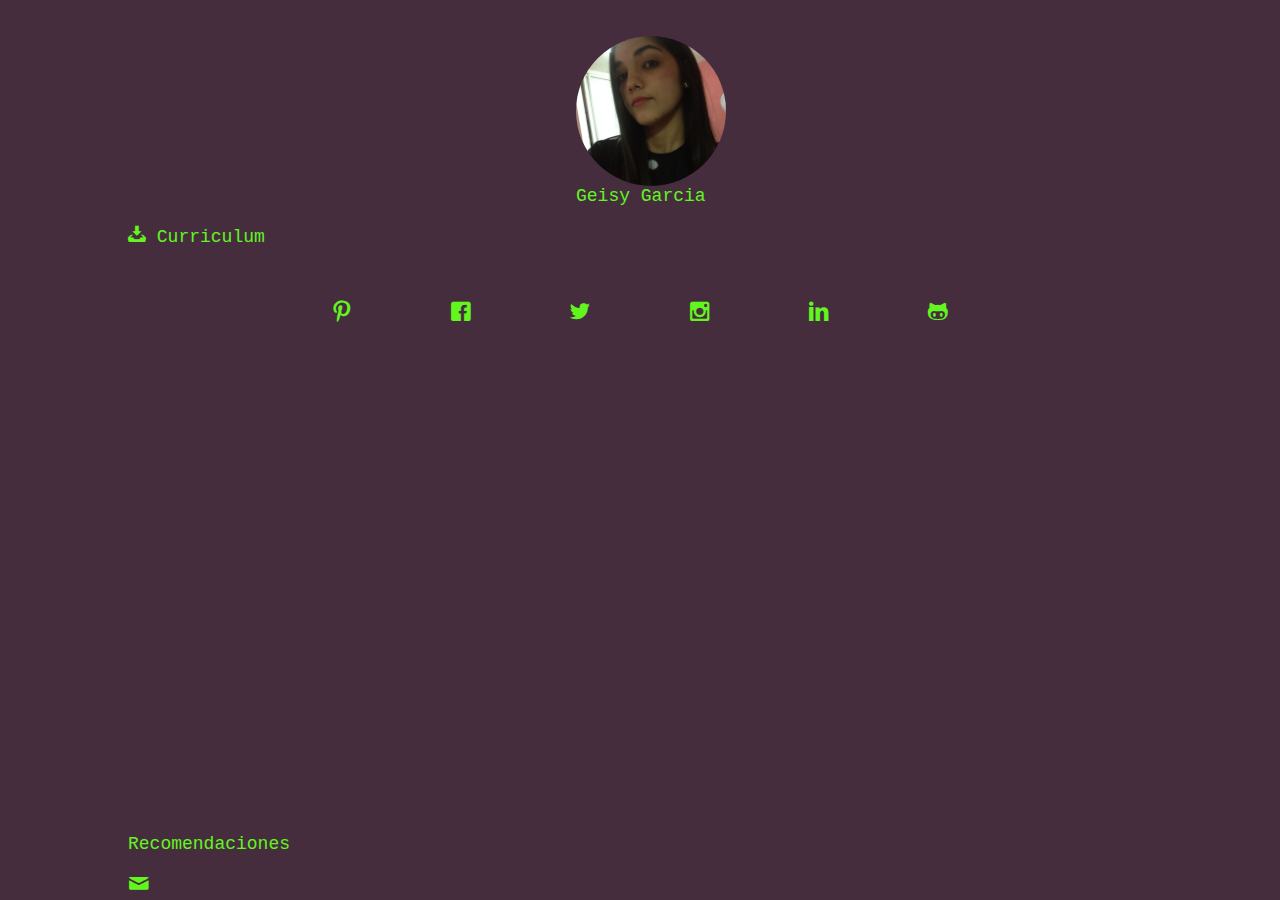
<file: index.html>
<!DOCTYPE html>
<html lang="en">

<head>
    <title>Mis Cuentas</title>
    <meta charset="UTF-8">
    <meta name="viewport" content="width=device-width, initial-scale=1">
    <link rel="stylesheet" href="css/normalize.css">
    <link rel="stylesheet" href="Iconos/fonts/style.css">
    <link href="css/style.css" rel="stylesheet">
</head>

<body>
    <header class="encabezado">
        <figure>
            <img src="Imagenes/Perfil 3264x2448.JPG" alt="Mi foto de perfil">
        </figure>
        <p id="nombre">Geisy Garcia</p>
    </header>
    <nav class="download">
        <p><a href="Download/CV English.pdf" download="Descargar" target="_blank" class="curriculum"><span class="icon-download"></span> Curriculum</a></p>
    </nav>
    <aside class="cuerpo">
        <p class="icon"><a class="icon-pinterest" href="https://www.pinterest.com/garciarodriguezgeisy/_saved/" target="_blank"></a></p>
        <p class="icon"><a class="icon-facebook" href="https://www.facebook.com/geisy.garciarodriguez/" target="_blank"></a></p>
        <p class="icon"><a class="icon-twitter" href="https://twitter.com/Geisita96" target="_blank"></a></p>
        <p class="icon"><a class="icon-instagram" href="https://www.instagram.com/geisita96/" target="_blank"></a></p>
        <p class="icon"><a class="icon-linkedin" href="https://www.linkedin.com/in/geisy-garc%C3%ADa-rodr%C3%ADguez-ba326a205/" target="_blank"></a></p>
        <p class="icon"><a class="icon-github" href="https://github.com/geisyhash" target="_blank"></a></p>
    </aside>
    <footer class="footer">
        <p><a href="Formulario.html" target="_blank" class="form">Recomendaciones</a></p>
        <p class="icon"><a href="mailto:garciarodriguezgeisy@gmail.com" class="icon-mail"></a></p>
    </footer>
</body>

</html>
</file>
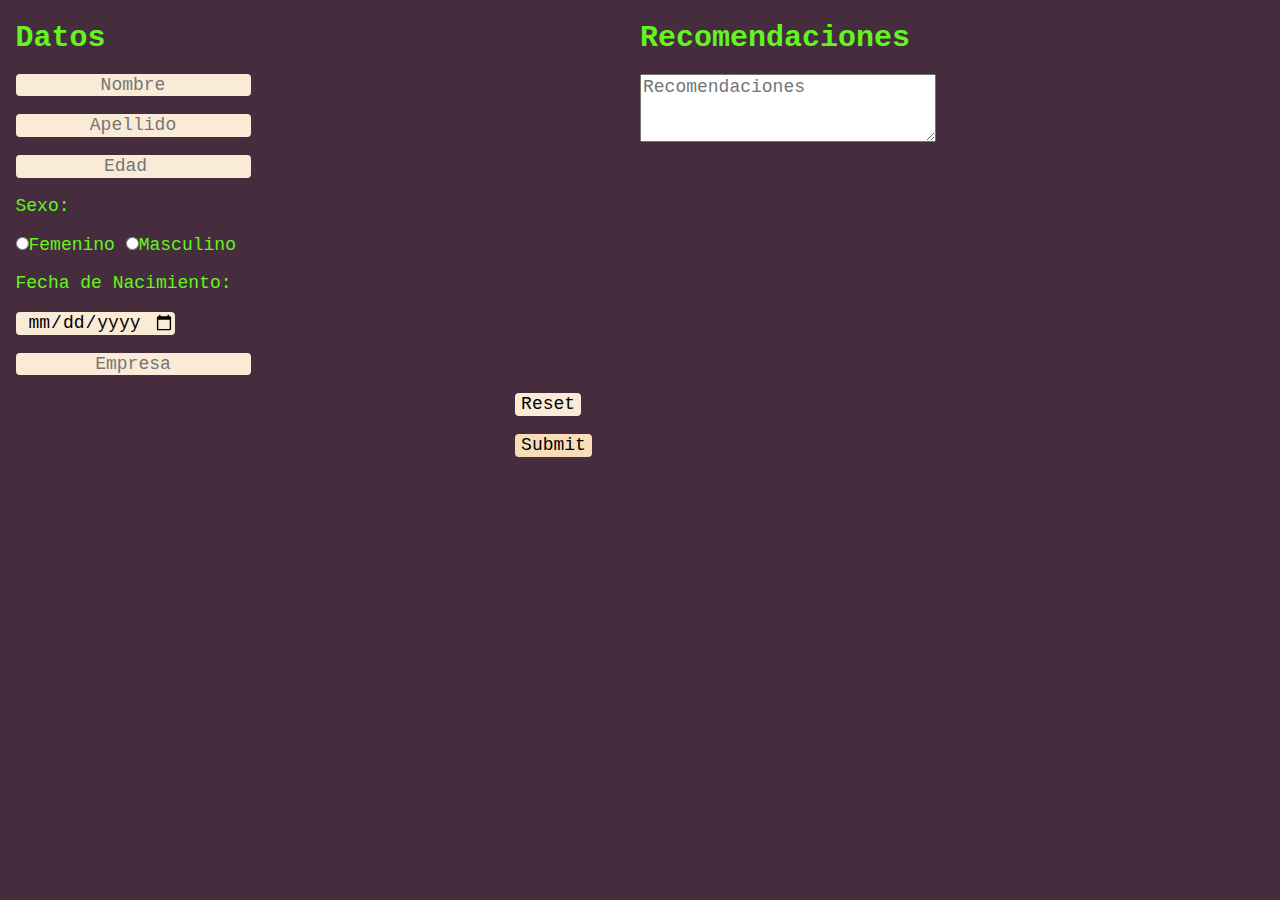
<file: Formulario.html>
<!DOCTYPE html>
<html lang="en">
<head>
    <meta charset="UTF-8">
    <meta http-equiv="X-UA-Compatible" content="IE=edge">
    <meta name="viewport" content="width=device-width, initial-scale=1.0">
    <title>Recomendaciones</title>
    <link rel="stylesheet" href="css/normalize.css">
    <link rel="stylesheet" href="css/form.css">
</head>
<body>
    <form action="" method="POST">
        <fieldset>
            <aside>
                <legend>Datos</legend>
                <p><input type="text" name="Nombre" placeholder="Nombre" id="nombre" required></p>
			    <p><input type="text" name="Apellido" placeholder="Apellido" id="apellido" required></p>
                <p><input type="number" name="Edad" placeholder="Edad" id="edad" required></p>
                <p>Sexo:</p>
                <label>
                    <input type="radio" name="Sexo" id="femenino">Femenino
                </label>
                <label>
                    <input type="radio" name="Sexo" id="masculino">Masculino
                </label>
                <p><label for="birth">Fecha de Nacimiento:</label></p>
                <p><input type="date" name="Nacimiento" placeholder="Fecha de nacimiento" id="birth" required></p>
                <p><input type="text" name="Empresa" placeholder="Empresa" id="empresa" required></p>
            </aside>
            <section>
                <legend>Recomendaciones</legend>
                <p><textarea name="Recomendaciones" id="recomendaciones" cols="25" rows="3" placeholder="Recomendaciones"></textarea></p>
            </section>
            <footer>
                <p><input type="reset"></p>
			    <p><input type="submit" value="Submit"></p>
            </footer>
        </fieldset>
    </form>
</body>
</html>
</file>
<file: Iconos/fonts/style.css>
@font-face {
  font-family: 'icomoon';
  src:  url('icomoon.eot?15hmr0');
  src:  url('icomoon.eot?15hmr0#iefix') format('embedded-opentype'),
    url('icomoon.ttf?15hmr0') format('truetype'),
    url('icomoon.woff?15hmr0') format('woff'),
    url('icomoon.svg?15hmr0#icomoon') format('svg');
  font-weight: normal;
  font-style: normal;
  font-display: block;
}

[class^="icon-"], [class*=" icon-"] {
  /* use !important to prevent issues with browser extensions that change fonts */
  font-family: 'icomoon' !important;
  speak: never;
  font-style: normal;
  font-weight: normal;
  font-variant: normal;
  text-transform: none;
  line-height: 1;

  /* Better Font Rendering =========== */
  -webkit-font-smoothing: antialiased;
  -moz-osx-font-smoothing: grayscale;
}

.icon-add-to-list:before {
  content: "\e900";
}
.icon-classic-computer:before {
  content: "\e901";
}
.icon-controller-fast-backward:before {
  content: "\e902";
}
.icon-creative-commons-attribution:before {
  content: "\e903";
}
.icon-creative-commons-noderivs:before {
  content: "\e904";
}
.icon-creative-commons-noncommercial-eu:before {
  content: "\e905";
}
.icon-creative-commons-noncommercial-us:before {
  content: "\e906";
}
.icon-creative-commons-public-domain:before {
  content: "\e907";
}
.icon-creative-commons-remix:before {
  content: "\e908";
}
.icon-creative-commons-share:before {
  content: "\e909";
}
.icon-creative-commons-sharealike:before {
  content: "\e90a";
}
.icon-creative-commons:before {
  content: "\e90b";
}
.icon-document-landscape:before {
  content: "\e90c";
}
.icon-remove-user:before {
  content: "\e90d";
}
.icon-warning:before {
  content: "\e90e";
}
.icon-arrow-bold-down:before {
  content: "\e90f";
}
.icon-arrow-bold-left:before {
  content: "\e910";
}
.icon-arrow-bold-right:before {
  content: "\e911";
}
.icon-arrow-bold-up:before {
  content: "\e912";
}
.icon-arrow-down:before {
  content: "\e913";
}
.icon-arrow-left:before {
  content: "\e914";
}
.icon-arrow-long-down:before {
  content: "\e915";
}
.icon-arrow-long-left:before {
  content: "\e916";
}
.icon-arrow-long-right:before {
  content: "\e917";
}
.icon-arrow-long-up:before {
  content: "\e918";
}
.icon-arrow-right:before {
  content: "\e919";
}
.icon-arrow-up:before {
  content: "\e91a";
}
.icon-arrow-with-circle-down:before {
  content: "\e91b";
}
.icon-arrow-with-circle-left:before {
  content: "\e91c";
}
.icon-arrow-with-circle-right:before {
  content: "\e91d";
}
.icon-arrow-with-circle-up:before {
  content: "\e91e";
}
.icon-bookmark:before {
  content: "\e91f";
}
.icon-bookmarks:before {
  content: "\e920";
}
.icon-chevron-down:before {
  content: "\e921";
}
.icon-chevron-left:before {
  content: "\e922";
}
.icon-chevron-right:before {
  content: "\e923";
}
.icon-chevron-small-down:before {
  content: "\e924";
}
.icon-chevron-small-left:before {
  content: "\e925";
}
.icon-chevron-small-right:before {
  content: "\e926";
}
.icon-chevron-small-up:before {
  content: "\e927";
}
.icon-chevron-thin-down:before {
  content: "\e928";
}
.icon-chevron-thin-left:before {
  content: "\e929";
}
.icon-chevron-thin-right:before {
  content: "\e92a";
}
.icon-chevron-thin-up:before {
  content: "\e92b";
}
.icon-chevron-up:before {
  content: "\e92c";
}
.icon-chevron-with-circle-down:before {
  content: "\e92d";
}
.icon-chevron-with-circle-left:before {
  content: "\e92e";
}
.icon-chevron-with-circle-right:before {
  content: "\e92f";
}
.icon-chevron-with-circle-up:before {
  content: "\e930";
}
.icon-cloud:before {
  content: "\e931";
}
.icon-controller-fast-forward:before {
  content: "\e932";
}
.icon-controller-jump-to-start:before {
  content: "\e933";
}
.icon-controller-next:before {
  content: "\e934";
}
.icon-controller-paus:before {
  content: "\e935";
}
.icon-controller-play:before {
  content: "\e936";
}
.icon-controller-record:before {
  content: "\e937";
}
.icon-controller-stop:before {
  content: "\e938";
}
.icon-controller-volume:before {
  content: "\e939";
}
.icon-dot-single:before {
  content: "\e93a";
}
.icon-dots-three-horizontal:before {
  content: "\e93b";
}
.icon-dots-three-vertical:before {
  content: "\e93c";
}
.icon-dots-two-horizontal:before {
  content: "\e93d";
}
.icon-dots-two-vertical:before {
  content: "\e93e";
}
.icon-download:before {
  content: "\e93f";
}
.icon-emoji-flirt:before {
  content: "\e940";
}
.icon-flow-branch:before {
  content: "\e941";
}
.icon-flow-cascade:before {
  content: "\e942";
}
.icon-flow-line:before {
  content: "\e943";
}
.icon-flow-parallel:before {
  content: "\e944";
}
.icon-flow-tree:before {
  content: "\e945";
}
.icon-install:before {
  content: "\e946";
}
.icon-layers:before {
  content: "\e947";
}
.icon-open-book:before {
  content: "\e948";
}
.icon-resize-100:before {
  content: "\e949";
}
.icon-resize-full-screen:before {
  content: "\e94a";
}
.icon-save:before {
  content: "\e94b";
}
.icon-select-arrows:before {
  content: "\e94c";
}
.icon-sound-mute:before {
  content: "\e94d";
}
.icon-sound:before {
  content: "\e94e";
}
.icon-trash:before {
  content: "\e94f";
}
.icon-triangle-down:before {
  content: "\e950";
}
.icon-triangle-left:before {
  content: "\e951";
}
.icon-triangle-right:before {
  content: "\e952";
}
.icon-triangle-up:before {
  content: "\e953";
}
.icon-uninstall:before {
  content: "\e954";
}
.icon-upload-to-cloud:before {
  content: "\e955";
}
.icon-upload:before {
  content: "\e956";
}
.icon-add-user:before {
  content: "\e957";
}
.icon-address:before {
  content: "\e958";
}
.icon-adjust:before {
  content: "\e959";
}
.icon-air:before {
  content: "\e95a";
}
.icon-aircraft-landing:before {
  content: "\e95b";
}
.icon-aircraft-take-off:before {
  content: "\e95c";
}
.icon-aircraft:before {
  content: "\e95d";
}
.icon-align-bottom:before {
  content: "\e95e";
}
.icon-align-horizontal-middle:before {
  content: "\e95f";
}
.icon-align-left:before {
  content: "\e960";
}
.icon-align-right:before {
  content: "\e961";
}
.icon-align-top:before {
  content: "\e962";
}
.icon-align-vertical-middle:before {
  content: "\e963";
}
.icon-archive:before {
  content: "\e964";
}
.icon-area-graph:before {
  content: "\e965";
}
.icon-attachment:before {
  content: "\e966";
}
.icon-awareness-ribbon:before {
  content: "\e967";
}
.icon-back-in-time:before {
  content: "\e968";
}
.icon-back:before {
  content: "\e969";
}
.icon-bar-graph:before {
  content: "\e96a";
}
.icon-battery:before {
  content: "\e96b";
}
.icon-beamed-note:before {
  content: "\e96c";
}
.icon-bell:before {
  content: "\e96d";
}
.icon-blackboard:before {
  content: "\e96e";
}
.icon-block:before {
  content: "\e96f";
}
.icon-book:before {
  content: "\e970";
}
.icon-bowl:before {
  content: "\e971";
}
.icon-box:before {
  content: "\e972";
}
.icon-briefcase:before {
  content: "\e973";
}
.icon-browser:before {
  content: "\e974";
}
.icon-brush:before {
  content: "\e975";
}
.icon-bucket:before {
  content: "\e976";
}
.icon-cake:before {
  content: "\e977";
}
.icon-calculator:before {
  content: "\e978";
}
.icon-calendar:before {
  content: "\e979";
}
.icon-camera:before {
  content: "\e97a";
}
.icon-ccw:before {
  content: "\e97b";
}
.icon-chat:before {
  content: "\e97c";
}
.icon-check:before {
  content: "\e97d";
}
.icon-circle-with-cross:before {
  content: "\e97e";
}
.icon-circle-with-minus:before {
  content: "\e97f";
}
.icon-circle-with-plus:before {
  content: "\e980";
}
.icon-circle:before {
  content: "\e981";
}
.icon-circular-graph:before {
  content: "\e982";
}
.icon-clapperboard:before {
  content: "\e983";
}
.icon-clipboard:before {
  content: "\e984";
}
.icon-clock:before {
  content: "\e985";
}
.icon-code:before {
  content: "\e986";
}
.icon-cog:before {
  content: "\e987";
}
.icon-colours:before {
  content: "\e988";
}
.icon-compass:before {
  content: "\e989";
}
.icon-copy:before {
  content: "\e98a";
}
.icon-credit-card:before {
  content: "\e98b";
}
.icon-credit:before {
  content: "\e98c";
}
.icon-cross:before {
  content: "\e98d";
}
.icon-cup:before {
  content: "\e98e";
}
.icon-cw:before {
  content: "\e98f";
}
.icon-cycle:before {
  content: "\e990";
}
.icon-database:before {
  content: "\e991";
}
.icon-dial-pad:before {
  content: "\e992";
}
.icon-direction:before {
  content: "\e993";
}
.icon-document:before {
  content: "\e994";
}
.icon-documents:before {
  content: "\e995";
}
.icon-drink:before {
  content: "\e996";
}
.icon-drive:before {
  content: "\e997";
}
.icon-drop:before {
  content: "\e998";
}
.icon-edit:before {
  content: "\e999";
}
.icon-email:before {
  content: "\e99a";
}
.icon-emoji-happy:before {
  content: "\e99b";
}
.icon-emoji-neutral:before {
  content: "\e99c";
}
.icon-emoji-sad:before {
  content: "\e99d";
}
.icon-erase:before {
  content: "\e99e";
}
.icon-eraser:before {
  content: "\e99f";
}
.icon-export:before {
  content: "\e9a0";
}
.icon-eye:before {
  content: "\e9a1";
}
.icon-feather:before {
  content: "\e9a2";
}
.icon-flag:before {
  content: "\e9a3";
}
.icon-flash:before {
  content: "\e9a4";
}
.icon-flashlight:before {
  content: "\e9a5";
}
.icon-flat-brush:before {
  content: "\e9a6";
}
.icon-folder-images:before {
  content: "\e9a7";
}
.icon-folder-music:before {
  content: "\e9a8";
}
.icon-folder-video:before {
  content: "\e9a9";
}
.icon-folder:before {
  content: "\e9aa";
}
.icon-forward:before {
  content: "\e9ab";
}
.icon-funnel:before {
  content: "\e9ac";
}
.icon-game-controller:before {
  content: "\e9ad";
}
.icon-gauge:before {
  content: "\e9ae";
}
.icon-globe:before {
  content: "\e9af";
}
.icon-graduation-cap:before {
  content: "\e9b0";
}
.icon-grid:before {
  content: "\e9b1";
}
.icon-hair-cross:before {
  content: "\e9b2";
}
.icon-hand:before {
  content: "\e9b3";
}
.icon-heart-outlined:before {
  content: "\e9b4";
}
.icon-heart:before {
  content: "\e9b5";
}
.icon-help-with-circle:before {
  content: "\e9b6";
}
.icon-help:before {
  content: "\e9b7";
}
.icon-home:before {
  content: "\e9b8";
}
.icon-hour-glass:before {
  content: "\e9b9";
}
.icon-image-inverted:before {
  content: "\e9ba";
}
.icon-image:before {
  content: "\e9bb";
}
.icon-images:before {
  content: "\e9bc";
}
.icon-inbox:before {
  content: "\e9bd";
}
.icon-infinity:before {
  content: "\e9be";
}
.icon-info-with-circle:before {
  content: "\e9bf";
}
.icon-info:before {
  content: "\e9c0";
}
.icon-key:before {
  content: "\e9c1";
}
.icon-keyboard:before {
  content: "\e9c2";
}
.icon-lab-flask:before {
  content: "\e9c3";
}
.icon-landline:before {
  content: "\e9c4";
}
.icon-language:before {
  content: "\e9c5";
}
.icon-laptop:before {
  content: "\e9c6";
}
.icon-leaf:before {
  content: "\e9c7";
}
.icon-level-down:before {
  content: "\e9c8";
}
.icon-level-up:before {
  content: "\e9c9";
}
.icon-lifebuoy:before {
  content: "\e9ca";
}
.icon-light-bulb:before {
  content: "\e9cb";
}
.icon-light-down:before {
  content: "\e9cc";
}
.icon-light-up:before {
  content: "\e9cd";
}
.icon-line-graph:before {
  content: "\e9ce";
}
.icon-link:before {
  content: "\e9cf";
}
.icon-list:before {
  content: "\e9d0";
}
.icon-location-pin:before {
  content: "\e9d1";
}
.icon-location:before {
  content: "\e9d2";
}
.icon-lock-open:before {
  content: "\e9d3";
}
.icon-lock:before {
  content: "\e9d4";
}
.icon-log-out:before {
  content: "\e9d5";
}
.icon-login:before {
  content: "\e9d6";
}
.icon-loop:before {
  content: "\e9d7";
}
.icon-magnet:before {
  content: "\e9d8";
}
.icon-magnifying-glass:before {
  content: "\e9d9";
}
.icon-mail:before {
  content: "\e9da";
}
.icon-man:before {
  content: "\e9db";
}
.icon-map:before {
  content: "\e9dc";
}
.icon-mask:before {
  content: "\e9dd";
}
.icon-medal:before {
  content: "\e9de";
}
.icon-megaphone:before {
  content: "\e9df";
}
.icon-menu:before {
  content: "\e9e0";
}
.icon-message:before {
  content: "\e9e1";
}
.icon-mic:before {
  content: "\e9e2";
}
.icon-minus:before {
  content: "\e9e3";
}
.icon-mobile:before {
  content: "\e9e4";
}
.icon-modern-mic:before {
  content: "\e9e5";
}
.icon-moon:before {
  content: "\e9e6";
}
.icon-mouse:before {
  content: "\e9e7";
}
.icon-music:before {
  content: "\e9e8";
}
.icon-network:before {
  content: "\e9e9";
}
.icon-new-message:before {
  content: "\e9ea";
}
.icon-new:before {
  content: "\e9eb";
}
.icon-news:before {
  content: "\e9ec";
}
.icon-note:before {
  content: "\e9ed";
}
.icon-notification:before {
  content: "\e9ee";
}
.icon-old-mobile:before {
  content: "\e9ef";
}
.icon-old-phone:before {
  content: "\e9f0";
}
.icon-palette:before {
  content: "\e9f1";
}
.icon-paper-plane:before {
  content: "\e9f2";
}
.icon-pencil:before {
  content: "\e9f3";
}
.icon-phone:before {
  content: "\e9f4";
}
.icon-pie-chart:before {
  content: "\e9f5";
}
.icon-pin:before {
  content: "\e9f6";
}
.icon-plus:before {
  content: "\e9f7";
}
.icon-popup:before {
  content: "\e9f8";
}
.icon-power-plug:before {
  content: "\e9f9";
}
.icon-price-ribbon:before {
  content: "\e9fa";
}
.icon-price-tag:before {
  content: "\e9fb";
}
.icon-print:before {
  content: "\e9fc";
}
.icon-progress-empty:before {
  content: "\e9fd";
}
.icon-progress-full:before {
  content: "\e9fe";
}
.icon-progress-one:before {
  content: "\e9ff";
}
.icon-progress-two:before {
  content: "\ea00";
}
.icon-publish:before {
  content: "\ea01";
}
.icon-quote:before {
  content: "\ea02";
}
.icon-radio:before {
  content: "\ea03";
}
.icon-reply-all:before {
  content: "\ea04";
}
.icon-reply:before {
  content: "\ea05";
}
.icon-retweet:before {
  content: "\ea06";
}
.icon-rocket:before {
  content: "\ea07";
}
.icon-round-brush:before {
  content: "\ea08";
}
.icon-rss:before {
  content: "\ea09";
}
.icon-ruler:before {
  content: "\ea0a";
}
.icon-scissors:before {
  content: "\ea0b";
}
.icon-share-alternitive:before {
  content: "\ea0c";
}
.icon-share:before {
  content: "\ea0d";
}
.icon-shareable:before {
  content: "\ea0e";
}
.icon-shield:before {
  content: "\ea0f";
}
.icon-shop:before {
  content: "\ea10";
}
.icon-shopping-bag:before {
  content: "\ea11";
}
.icon-shopping-basket:before {
  content: "\ea12";
}
.icon-shopping-cart:before {
  content: "\ea13";
}
.icon-shuffle:before {
  content: "\ea14";
}
.icon-signal:before {
  content: "\ea15";
}
.icon-sound-mix:before {
  content: "\ea16";
}
.icon-sports-club:before {
  content: "\ea17";
}
.icon-spreadsheet:before {
  content: "\ea18";
}
.icon-squared-cross:before {
  content: "\ea19";
}
.icon-squared-minus:before {
  content: "\ea1a";
}
.icon-squared-plus:before {
  content: "\ea1b";
}
.icon-star-outlined:before {
  content: "\ea1c";
}
.icon-star:before {
  content: "\ea1d";
}
.icon-stopwatch:before {
  content: "\ea1e";
}
.icon-suitcase:before {
  content: "\ea1f";
}
.icon-swap:before {
  content: "\ea20";
}
.icon-sweden:before {
  content: "\ea21";
}
.icon-switch:before {
  content: "\ea22";
}
.icon-tablet:before {
  content: "\ea23";
}
.icon-tag:before {
  content: "\ea24";
}
.icon-text-document-inverted:before {
  content: "\ea25";
}
.icon-text-document:before {
  content: "\ea26";
}
.icon-text:before {
  content: "\ea27";
}
.icon-thermometer:before {
  content: "\ea28";
}
.icon-thumbs-down:before {
  content: "\ea29";
}
.icon-thumbs-up:before {
  content: "\ea2a";
}
.icon-thunder-cloud:before {
  content: "\ea2b";
}
.icon-ticket:before {
  content: "\ea2c";
}
.icon-time-slot:before {
  content: "\ea2d";
}
.icon-tools:before {
  content: "\ea2e";
}
.icon-traffic-cone:before {
  content: "\ea2f";
}
.icon-tree:before {
  content: "\ea30";
}
.icon-trophy:before {
  content: "\ea31";
}
.icon-tv:before {
  content: "\ea32";
}
.icon-typing:before {
  content: "\ea33";
}
.icon-unread:before {
  content: "\ea34";
}
.icon-untag:before {
  content: "\ea35";
}
.icon-user:before {
  content: "\ea36";
}
.icon-users:before {
  content: "\ea37";
}
.icon-v-card:before {
  content: "\ea38";
}
.icon-video:before {
  content: "\ea39";
}
.icon-vinyl:before {
  content: "\ea3a";
}
.icon-voicemail:before {
  content: "\ea3b";
}
.icon-wallet:before {
  content: "\ea3c";
}
.icon-water:before {
  content: "\ea3d";
}
.icon-500px-with-circle:before {
  content: "\ea3e";
}
.icon-500px:before {
  content: "\ea3f";
}
.icon-basecamp:before {
  content: "\ea40";
}
.icon-behance:before {
  content: "\ea41";
}
.icon-creative-cloud:before {
  content: "\ea42";
}
.icon-dropbox:before {
  content: "\ea43";
}
.icon-evernote:before {
  content: "\ea44";
}
.icon-flattr:before {
  content: "\ea45";
}
.icon-foursquare:before {
  content: "\ea46";
}
.icon-google-drive:before {
  content: "\ea47";
}
.icon-google-hangouts:before {
  content: "\ea48";
}
.icon-grooveshark:before {
  content: "\ea49";
}
.icon-icloud:before {
  content: "\ea4a";
}
.icon-mixi:before {
  content: "\ea4b";
}
.icon-onedrive:before {
  content: "\ea4c";
}
.icon-paypal:before {
  content: "\ea4d";
}
.icon-picasa:before {
  content: "\ea4e";
}
.icon-qq:before {
  content: "\ea4f";
}
.icon-rdio-with-circle:before {
  content: "\ea50";
}
.icon-renren:before {
  content: "\ea51";
}
.icon-scribd:before {
  content: "\ea52";
}
.icon-sina-weibo:before {
  content: "\ea53";
}
.icon-skype-with-circle:before {
  content: "\ea54";
}
.icon-skype:before {
  content: "\ea55";
}
.icon-slideshare:before {
  content: "\ea56";
}
.icon-smashing:before {
  content: "\ea57";
}
.icon-soundcloud:before {
  content: "\ea58";
}
.icon-spotify-with-circle:before {
  content: "\ea59";
}
.icon-spotify:before {
  content: "\ea5a";
}
.icon-swarm:before {
  content: "\ea5b";
}
.icon-vine-with-circle:before {
  content: "\ea5c";
}
.icon-vine:before {
  content: "\ea5d";
}
.icon-vk-alternitive:before {
  content: "\ea5e";
}
.icon-vk-with-circle:before {
  content: "\ea5f";
}
.icon-vk:before {
  content: "\ea60";
}
.icon-xing-with-circle:before {
  content: "\ea61";
}
.icon-xing:before {
  content: "\ea62";
}
.icon-yelp:before {
  content: "\ea63";
}
.icon-dribbble-with-circle:before {
  content: "\ea64";
}
.icon-dribbble:before {
  content: "\ea65";
}
.icon-facebook-with-circle:before {
  content: "\ea66";
}
.icon-facebook:before {
  content: "\ea67";
}
.icon-flickr-with-circle:before {
  content: "\ea68";
}
.icon-flickr:before {
  content: "\ea69";
}
.icon-github-with-circle:before {
  content: "\ea6a";
}
.icon-github:before {
  content: "\ea6b";
}
.icon-google-with-circle:before {
  content: "\ea6c";
}
.icon-google:before {
  content: "\ea6d";
}
.icon-instagram-with-circle:before {
  content: "\ea6e";
}
.icon-instagram:before {
  content: "\ea6f";
}
.icon-lastfm-with-circle:before {
  content: "\ea70";
}
.icon-lastfm:before {
  content: "\ea71";
}
.icon-linkedin-with-circle:before {
  content: "\ea72";
}
.icon-linkedin:before {
  content: "\ea73";
}
.icon-pinterest-with-circle:before {
  content: "\ea74";
}
.icon-pinterest:before {
  content: "\ea75";
}
.icon-rdio:before {
  content: "\ea76";
}
.icon-stumbleupon-with-circle:before {
  content: "\ea77";
}
.icon-stumbleupon:before {
  content: "\ea78";
}
.icon-tumblr-with-circle:before {
  content: "\ea79";
}
.icon-tumblr:before {
  content: "\ea7a";
}
.icon-twitter-with-circle:before {
  content: "\ea7b";
}
.icon-twitter:before {
  content: "\ea7c";
}
.icon-vimeo-with-circle:before {
  content: "\ea7d";
}
.icon-vimeo:before {
  content: "\ea7e";
}
.icon-youtube-with-circle:before {
  content: "\ea7f";
}
.icon-youtube:before {
  content: "\ea80";
}
</file>
<file: css/style.css>
body {
    margin: 0;
    background-color: rgb(70, 45, 62);
    color: rgb(98, 245, 30);
    font-size: large;
    font-family:'Courier New', Courier, monospace;
}
header{
    margin: 0;
    position: relative;
    left: 45%;
    padding-top: 2em;
}

figure {
    margin: 0;
    border: 0;
    border-radius: 50%;
    overflow: hidden;
    height: 150px;
    width: 150px;
}

img {
    width: 100%;
}

#nombre{
    margin: 0;
    text-align: left;
}

.download {
    position: relative;
    left: 10%;
    padding-bottom: 2em;
}

a {
    text-decoration: none;
    text-align: center;
    transition: 5ms;
}

a:link {
    color: rgb(98, 245, 30);
}

a:visited {
    color: antiquewhite;
}

.curriculum:hover {
    border-bottom: 1px solid;
}

.form:hover {
    border-bottom: 1px solid;
}

.icon:hover {
    font-size: xx-large;
}

.cuerpo {
    text-align: center;
}

.icon {
    display: inline-block;
    font-size: larger;
    margin: 0;
}

.icon-pinterest, .icon-facebook, .icon-twitter, .icon-instagram, .icon-linkedin, .icon-github {
    text-align: center;
    padding: 1em;
    margin: 1em;
}

.footer {
    position: absolute;
    left: 10%;
    bottom: 0;
    padding-top: 2em;
}

.form {
    margin: 0;
}

@media screen and (min-width: 480px) and (max-width: 780px){
    header{
        margin: 0;
        position: relative;
        left: 35%;
        padding-top: 2em;
    }
    .icon {
        display: inline-block;
        font-size: larger;
        margin: 0;
        width: 30%;
    }
}

@media screen and (max-width: 480px) {
    header{
        margin: 0;
        position: relative;
        left: 30%;
        padding-top: 2em;
    }
    .icon {
        display: inline-block;
        font-size: larger;
        margin: 0;
        width: 47%;
    }
}
</file>
<file: css/form.css>
body  {
    background-color: rgb(70, 45, 62);
    color: rgb(98, 245, 30);
    font-size: large;
    font-family:'Courier New', Courier, monospace;
}

aside, section {
    float: left;
    box-sizing: border-box;
}

aside {
    width: 50%;
}

section {
    width: 50%;
}

footer {
    position: relative;
    clear: both;
    left: 40%;
}

fieldset{
	border: none;
}

input{
	border: none;
	background-color: antiquewhite;
	text-align: center;
	border-radius: 4px;
}

legend{
	text-align: center;
	font-size: 30px;
	font-weight: bold;
    padding-top: 15px;
}

input[type="submit"]{ 
	background-color: rgb(248, 221, 186);
	cursor: pointer;
}

/*textarea{
    font-size: 30px;
}*/

@media screen and (min-width: 480px) and (max-width: 780px) {
    aside {
        width: 100%;
    }
    
    section {
        width: 100%;
    }
}

@media screen and (max-width: 480px) {
    aside {
        width: 100%;
    }
    
    section {
        width: 100%;
    }
}
</file>
